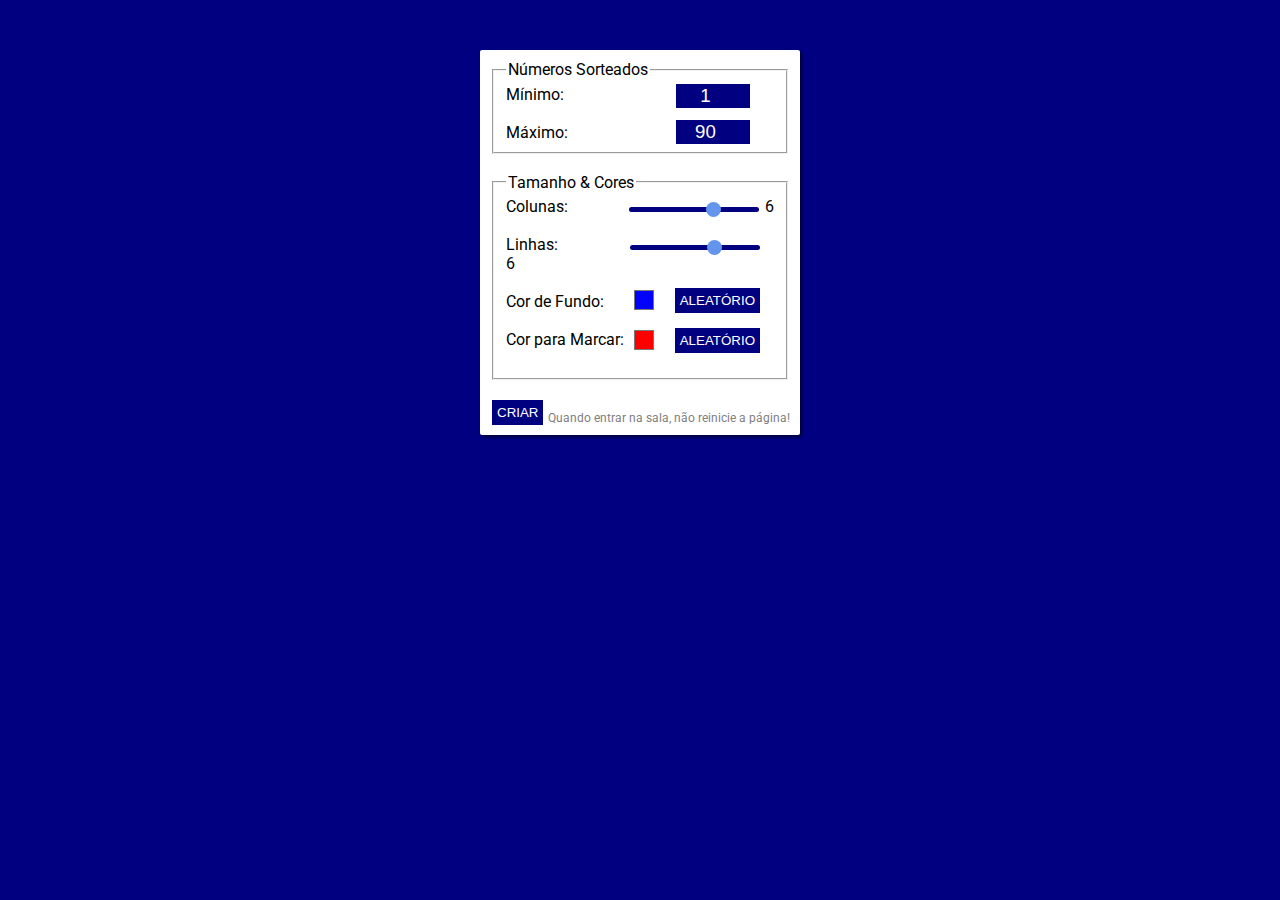
<file: bingo/index.html>
<!DOCTYPE HTML>
<html lang="pt-br">
<head>
    <meta charset="UTF-8"/>
    <meta http-equiv="X-UA-Compatible" content="IE=edge"/>
    <meta name="viewport" content="width=device-width, initial-scale=1"/>
    <meta name="author" content="Miguel"/>
    <link rel="stylesheet" href="css/index.css"/>
    <link rel="icon" type="image/png" sizes="512x512" href="imagens/android-chrome-512x512.png"/>
    <link rel="icon" type="image/png" sizes="192x192" href="imagens/android-chrome-192x192.png"/>
    <link rel="icon" type="image/png" sizes="32x32" href="imagens/favicon-32x32.png"/>
    <link rel="icon" type="image/png" sizes="16x16" href="imagens/favicon-16x16.png"/>
    <link rel="manifest" href="imagens/site.webmanifest"/>
    <title>BINGO</title>
</head>
<body>
    <section>
        <span>Quando entrar na sala, não reinicie a página!</span>
        <form method="POST" action="bingo.php">
            <fieldset>
                <legend>Números Sorteados</legend>
                Mínimo: <input type="number" min="1" max="10" value="1" name="min" required/>
                <br/><br/>
                Máximo: <input type="number" min="70" max="1000" value="90" name="max" required/>
                <br/>
            </fieldset>
            <br/>
            <fieldset>
                <legend>Tamanho & Cores</legend>

                Colunas: <input type="range" min="4" max="7" name="col" value="6" id="col" oninput="document.querySelector('label#labelCol').innerHTML = this.value" required/>
                <label id="labelCol" for="col">6</label>
                <br/><br/>

                Linhas: <input type="range" min="4" max="7" name="lin" value="6" oninput="document.querySelector('label#labelLin').innerHTML = this.value" required/>
                <label id="labelLin" for="lin">6</label>
                <br/><br/>

                Cor de Fundo: <input type="color" name="corDeFundo" value="#0000ff"/>

                <input type="button" onclick="document.querySelector('input[name=\'corDeFundo\']').value = CorAleatoria()" value="ALEATÓRIO" name="rand1"/>
                <br/><br/>

                Cor para Marcar: <input type="color" name="corDeClick" value="#ff0000"/>

                <input type="button" onclick="document.querySelector('input[name=\'corDeClick\']').value = CorAleatoria()" value="ALEATÓRIO" name="rand2"/>
                <br/><br/>
            </fieldset>
            <input type="submit" value="CRIAR"/>
        </form>
    </section>
    <script>
        function NumeroAleatorio(min = 1, max = 10) {
            return Math.floor(Math.random() * 10 + 1) - min
        }
        function CorAleatoria() {
            const hex = "ABCDEF0123456789"
            var color = "#"
            for (i = 0; i < 6; i++) {
                color += hex[NumeroAleatorio(0, 15)]
            }
            return color
        }
    </script>
</body>
</html>
</file>
<file: bingo/css/index.css>
@import url("https://fonts.googleapis.com/css2?family=Roboto&display=swap");
body {
    background: navy;
    color: white;
    font: normal 12pt Roboto;
}
section {
    background: white;
    color: black;
    width: 300px;
    padding: 10px;
    border-radius: 2px;
    margin: auto;
    margin-top: 50px;
    position: relative;
    box-shadow: 2px 2px 3px rgba(0, 0, 0, 0.575);
}
span {
    position: absolute;
    bottom: 10px;
    right: 10px;
    color: grey;
    font-size: 9pt;
}

/* INPUTS */
input {
    outline: none;
}
input[type="number"] {
    width: 70px;
    position: absolute;
    right: 50px;
    top: 34px;
    text-align: center;
    border: none;
    background: navy;
    color: white;
    font-size: 14pt;
}
input[type="number"][name="max"] {
    top: 70px;
}
input[type="button"] {
    position: absolute;
    right: 40px;
    bottom: 122.5px;
    border: none;
    background: navy;
    color: white;
    padding: 5px;
    transition: background .1s;
}
input[type="button"][name="rand2"] {
    bottom: 82.5px;
}
input[type="button"]:hover {
    background: cornflowerblue;
}
input[type="button"]:active {
    background: green;
}
input[type="color"] {
    width: 28px;
    height: 30px;
    position: absolute;
    border: none;
    background: none;
    bottom: 120px;
    left: 150px;
}
input[type="color"][name="corDeClick"] {
    bottom: 80px;
}
input[type="submit"] {
    background: navy;
    color: white;
    border: none;
    padding: 5px;
    margin-top: 20px;
    margin-left: 2px;
    transition: background .5s;
}
input[type="submit"]:hover {
    background: cornflowerblue;
}
input[type="submit"]:active {
    background: green;
}
input[type="range"] {
    appearance: none;
    width: 130px;
    height: 5px;
    border-radius: 10px;
    background: navy;
    margin-left: 57px;
}
input[type="range"][name="lin"] {
    margin-left: 68px;
}
input[type="range"]::-webkit-slider-thumb {
    appearance: none;
    border-radius: 100%;
    width: 15px;
    height: 15px;
    background: cornflowerblue;
}
@media screen and (max-width: 337px) {
    section {
        width: 270px;
    }
    input[type="range"] {
        width: 100px;
    }
    input[type="button"] {
        font-size: 9pt;
        right: 25px;
        margin-bottom: 2px;
    }
    span {
        font-size: 8pt;
    }
}
</file>
